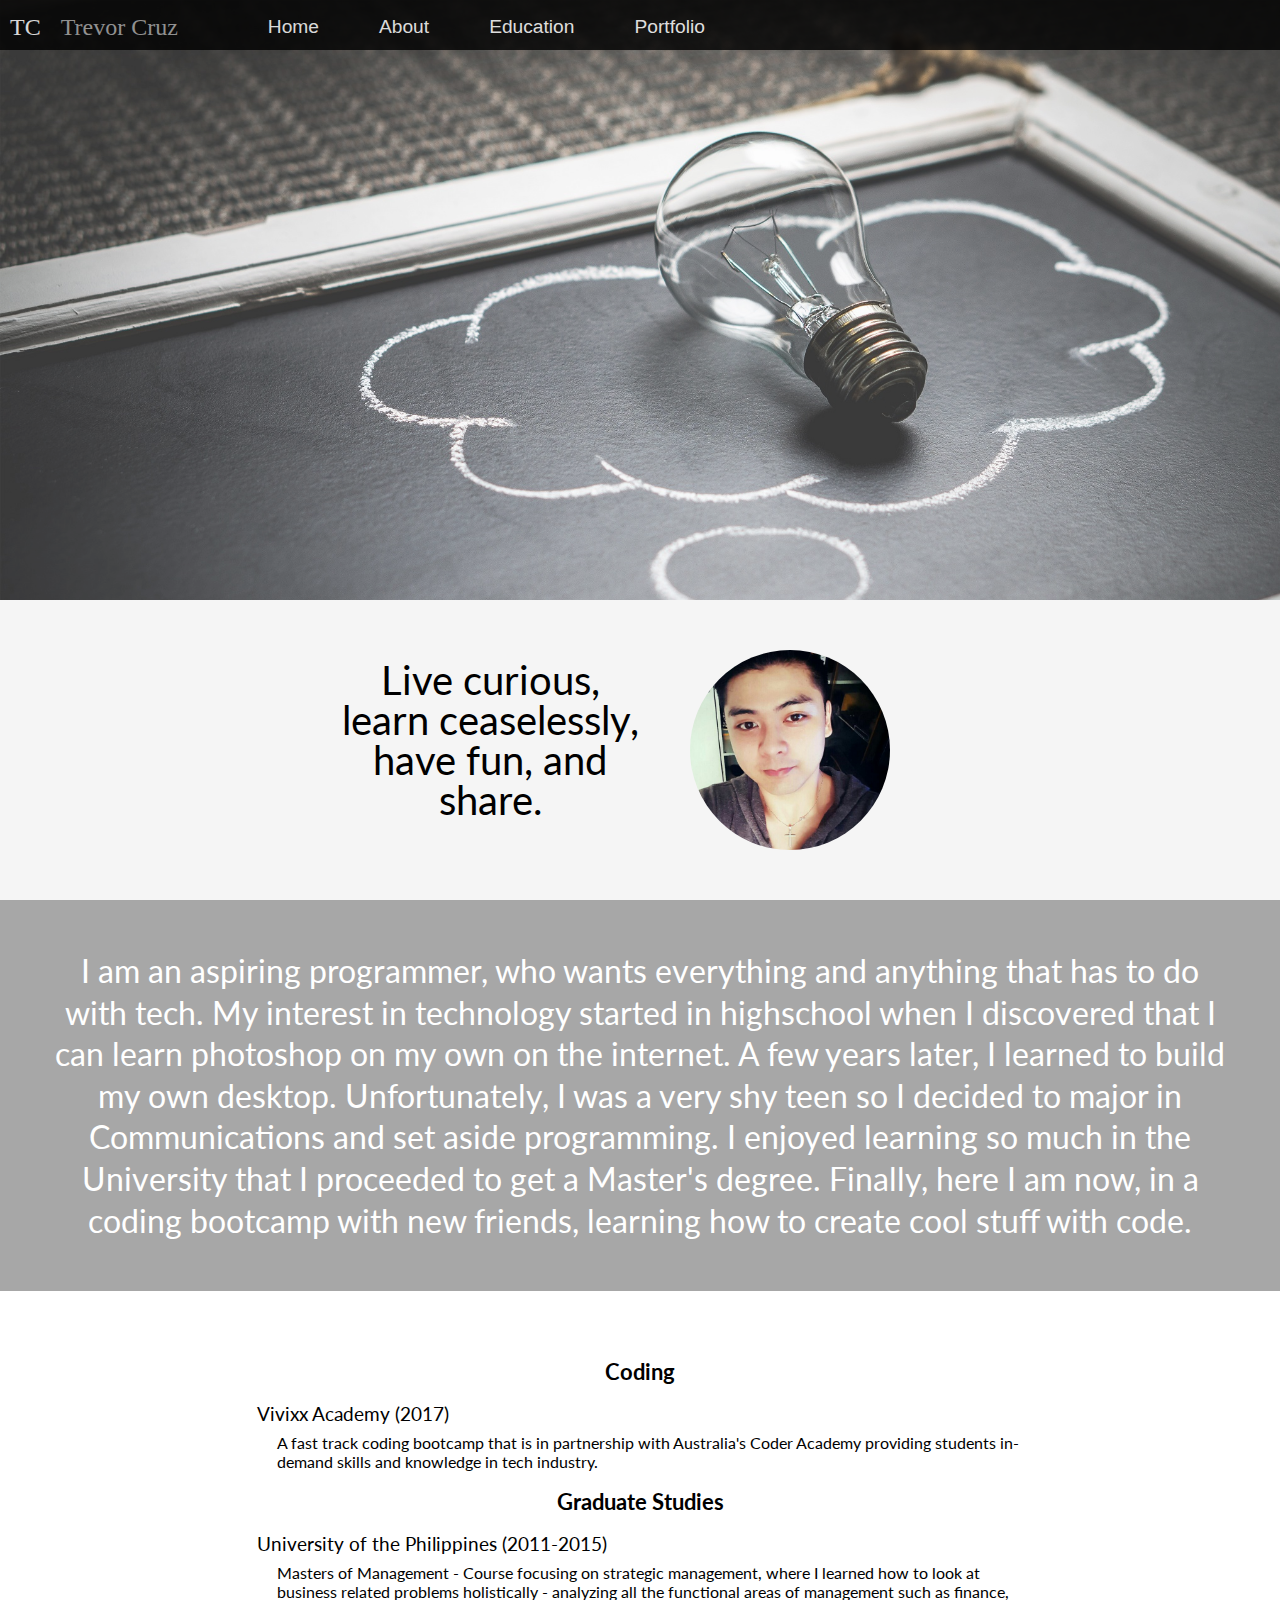
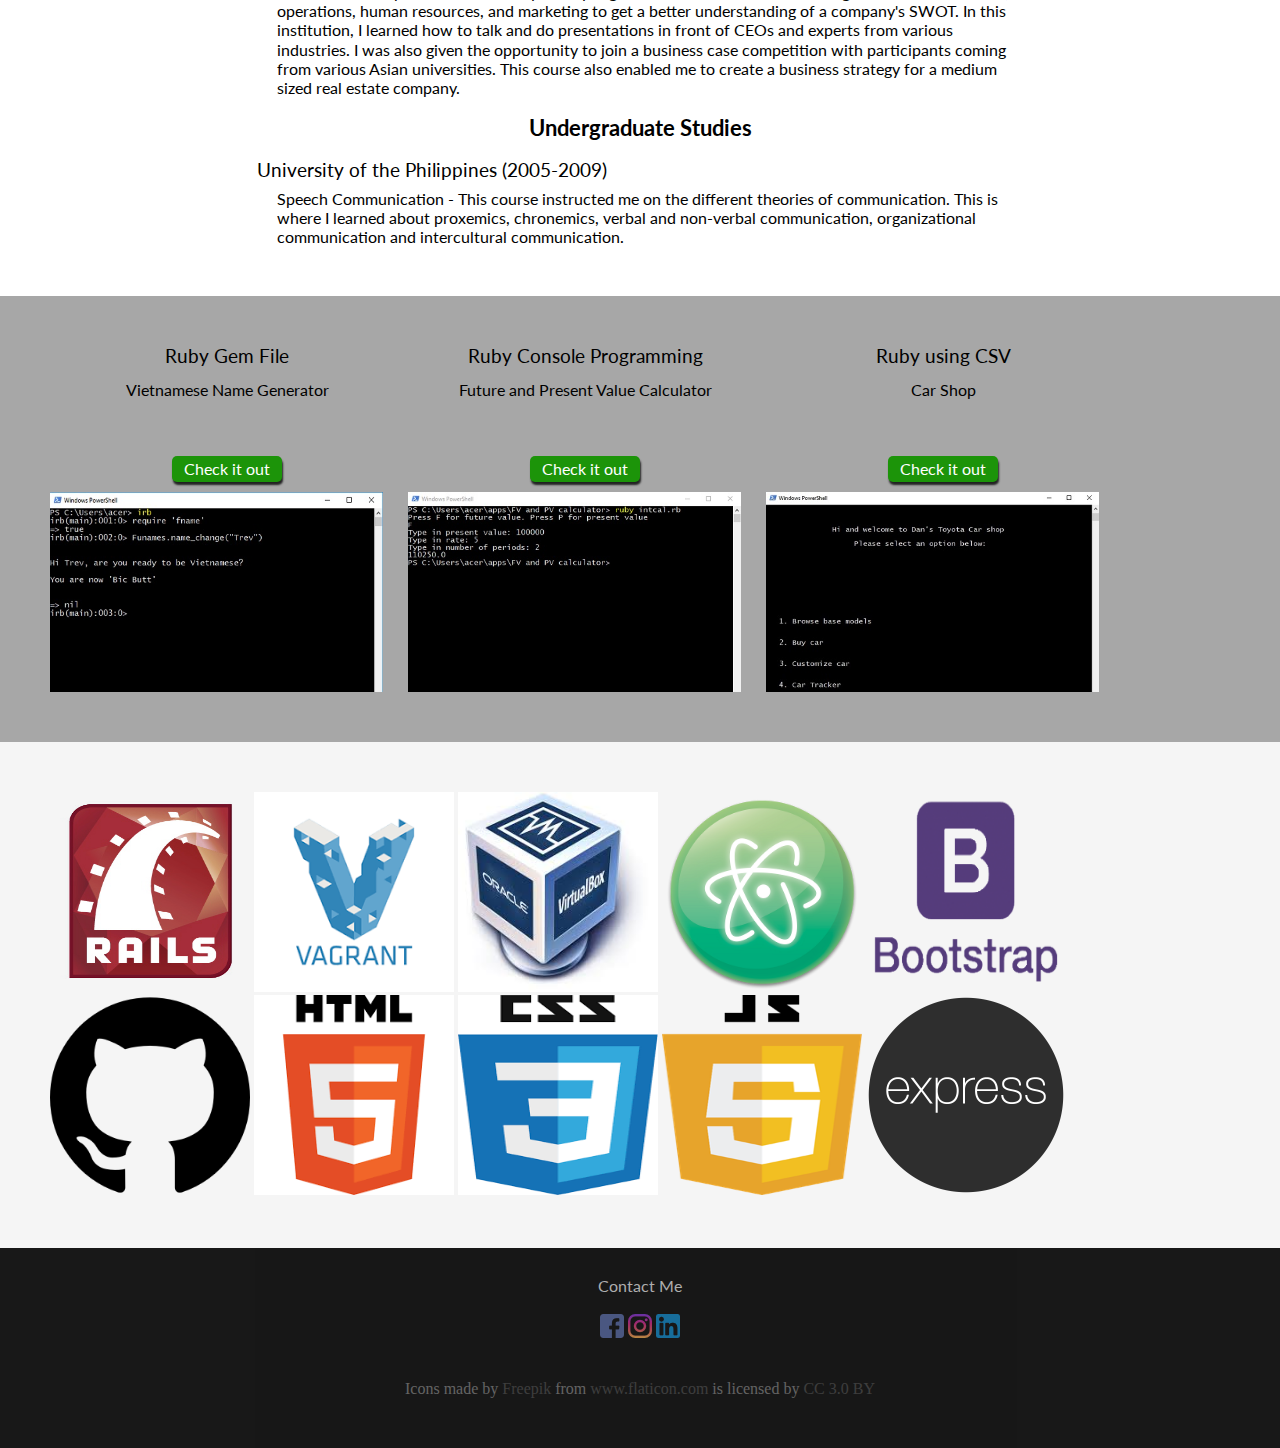
<file: index.html>
<!DOCTYPE html>

<html>
  <head>
    <title>Trevor Cruz</title>
    <link rel="stylesheet" type="text/css" href="style.css">
    <link rel="stylesheet" type="text/css" href="reset.css">
    <link href="https://fonts.googleapis.com/css?family=Lato" rel="stylesheet">
    <link href="https://fonts.googleapis.com/css?family=Josefin+Slab" rel="stylesheet">
    <link rel="stylesheet" href="https://cdnjs.cloudflare.com/ajax/libs/font-awesome/4.7.0/css/font-awesome.min.css">
    <meta charset="utf-8">
    <meta name="viewport" content="width=device-width, initial-scale=1.0">
    <script src="https://ajax.googleapis.com/ajax/libs/jquery/3.2.1/jquery.min.js"></script>
    <script>
    $(function() {
      $("#homebutton").click(function() {
      $('html, body').animate({
        scrollTop: $("#banner").offset().top
      }, 1000);
      });
      $("#aboutbutton").click(function() {
      $('html, body').animate({
        scrollTop: $("#about").offset().top
      }, 1000);
      });
      $("#educationbutton").click(function() {
      $('html, body').animate({
        scrollTop: $("#education").offset().top
      }, 1000);
      });
      $("#portfoliobutton").click(function() {
      $('html, body').animate({
        scrollTop: $("#portfolio").offset().top
      }, 1000);
      });
    });
    </script>
  </head>

  <body>
    <div id="container">
      <header>
        <p id="initials">TC</p>
        <p id="name">Trevor Cruz</p>
        <i class="fa fa-bars" id="menuicon"></i>
        <ul id="navbar">
          <li><a href="#" id="homebutton">Home<a></li>
          <li><a href="#" id="aboutbutton">About<a></li>
          <li><a href="#" id="educationbutton">Education<a></li>
          <li id="bottom-border"><a href="#" id="portfoliobutton">Portfolio<a></li>
        </ul>
      </header>
      <div id="banner">
      </div>
      <section id="intro">
        <div id="intro-inner">
          <article id="info"><p>Live curious, learn ceaselessly, have fun, and share.</p></article>
          <aside id="photowrapper"><img src="images/photo.jpg" id="photo"></aside>
        </div>
      </section>
      <section id="about">
        <div class="inner">
          <p id="bio"> I am an aspiring programmer, who wants everything and anything that
          has to do with tech. My interest in technology started in highschool when I discovered that I can learn photoshop on my own on the internet.
          A few years later, I learned to build my own desktop. Unfortunately, I was a very shy teen so I decided to major in Communications and
          set aside programming. I enjoyed learning so much in the University that I proceeded to get a Master's degree. Finally, here I am now,
          in a coding bootcamp with new friends, learning how to create cool stuff with code.
          </p>
        </div>
      </section>
      <section id="education">
        <div class="inner">
          <div class="textwrapper">
            <h3>Coding</h3>
            <h4>Vivixx Academy (2017)</h4>
            <p>A fast track coding bootcamp that is in partnership with Australia's Coder Academy providing students in-demand skills and knowledge in <thead>
               tech industry.
            </p>
          </div>
          <div class="textwrapper">
            <h3>Graduate Studies</h3>
            <h4>University of the Philippines (2011-2015)</h4>
            <p>Masters of Management - Course focusing on strategic management, where I learned how to look at business related problems holistically -
              analyzing all the functional areas of management such as finance, operations, human resources, and marketing to get a better understanding
              of a company's SWOT. In this institution, I learned how to talk and do presentations in front of CEOs and experts from various industries.
              I was also given the opportunity to join a business case competition with participants coming from various Asian universities. This course also
              enabled me to create a business strategy for a medium sized real estate company.
            </p>
          </div>
          <div class="textwrapper">
            <h3>Undergraduate Studies</h3>
            <h4>University of the Philippines (2005-2009)</h4>
            <p>Speech Communication - This course instructed me on the different theories of communication. This is where I learned about
              proxemics, chronemics, verbal and non-verbal communication, organizational communication and intercultural communication.
            </p>
          </div>
        </div>
      </section>
      <section id="portfolio">
        <div class="inner">
          <div class="portfoliowrapper">
            <div class="portfoliotitle">
              <h4>Ruby Gem File</h4><br>
              <p>Vietnamese Name Generator</p>
            </div>
            <div class="buttoncontainer">
              <a href="https://github.com/obikanubi/Vivixx/tree/master/Funny%20Vietnamese%20name%20generator" target="_blank" class="button">Check it out</a>
            </div>
            <div id="project-img1">
            </div>
          </div>
          <div class="portfoliowrapper">
            <div class="portfoliotitle">
              <h4>Ruby Console Programming</h4>
              <br>
              <p>Future and Present Value Calculator</p>
            </div>
            <div class="buttoncontainer">
              <a href="https://github.com/obikanubi/Vivixx/tree/master/FV%20and%20PV%20calculator" target="_blank" class="button">Check it out</a>
            </div>
            <div id="project-img2">
            </div>
          </div>
          <div class="portfoliowrapper">
            <div class="portfoliotitle">
              <h4>Ruby using CSV</h4>
              <br>
              <p>Car Shop</p>
            </div>
            <div class="buttoncontainer">
              <a href="https://github.com/obikanubi/Vivixx/tree/master/Car%20Dealership" target="_blank" class="button" >Check it out</a>
            </div>
            <div id="project-img3">
          </div>
        </div> <!--inner-->
      </div> <!--portfolio-->
      </section>
      <section id="tech">
        <div class="inner">
          <img src="images/rails.png" class="logo">
          <img src="images/vagrant.png" class="logo">
          <img src="images/virtualbox.jpg" class="logo">
          <img src="images/atom.png" class="logo">
          <img src="images/bootstrap.png" class="logo">
          <img src="images/github.png" class="logo">
          <img src="images/html.png" class="logo">
          <img src="images/css.png" class="logo">
          <img src="images/javascript.png" class="logo">
          <img src="images/express.png" class="logo">
        </div>
      </section>
      <footer>
        <div class="innerfooter">
          <h3>Contact Me</h3>
          <div id="iconwrapper">
            <a href="https://www.facebook.com/trevor.c.cruz" target="_blank"><img src="images/facebook.png" class="icon"></a>
            <a href="https://www.instagram.com/obikanubi/" target="_blank"><img src="images/instagram.png" class="icon"></a>
            <a href="https://www.linkedin.com/in/trevor-cruz" target="_blank"><img src="images/linkedin.png" class="icon"></a>
          </div>
          <!--<div id="forms">
            <form action="#">
              <div class="form">
                <label for="firstname">First Name</label>
                <input type="text" placeholder="Your first name..">
              </div>
              <div class="form">
                <label for="lastname">Last Name</label>
                <input type="text" placeholder="Your last name..">
              </div>
              <div class="form">
                <label for="email">Email</label>
                <input type="text" placeholder="Your email address..">
              </div>
              <div class="form">
                <input type="submit" value="Submit">
              </div>
            </form> -->
          </div>
          <div id="iconm">Icons made by <a href="http://www.freepik.com" title="Freepik">Freepik</a> from <a href="http://www.flaticon.com" title="Flaticon">www.flaticon.com</a> is licensed by <a href="http://creativecommons.org/licenses/by/3.0/" title="Creative Commons BY 3.0" target="_blank">CC 3.0 BY</a>
          </div>
        </div>
      </footer>
    </div> <!--container end-->
  </body>
</html>
</file>
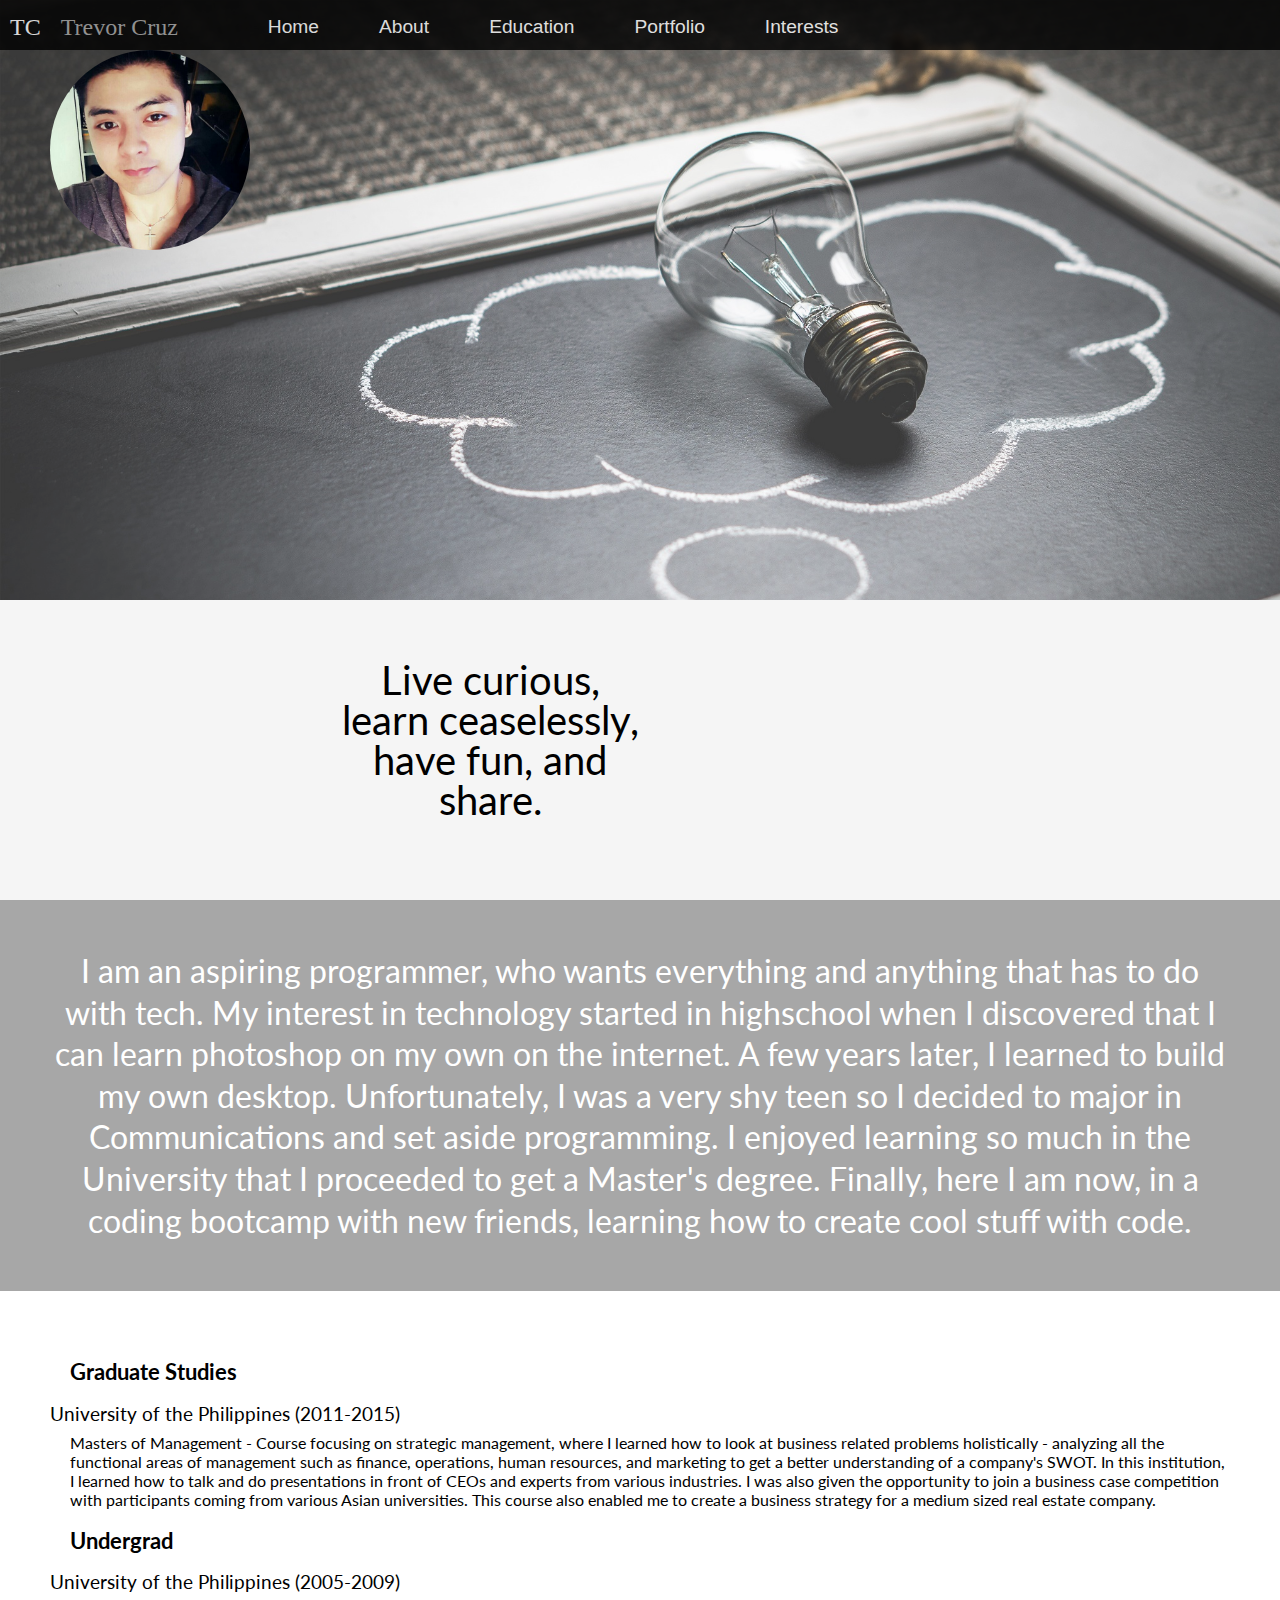
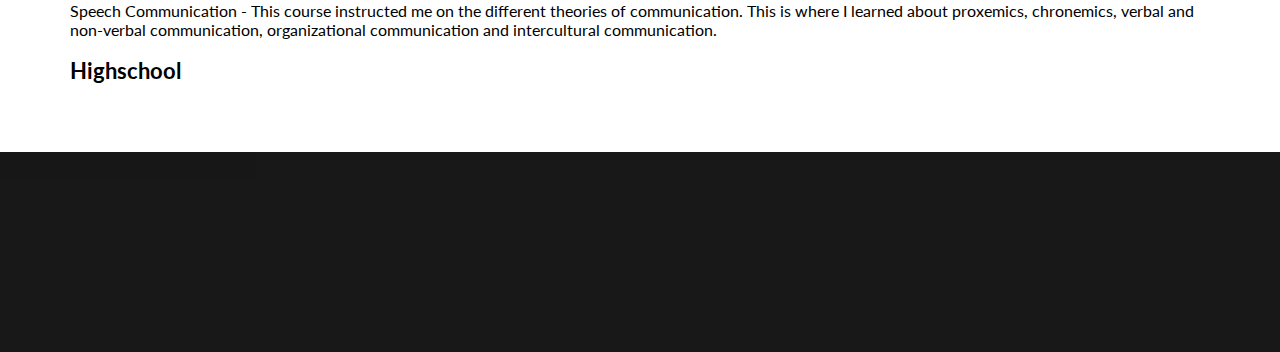
<file: Mypage.html>
<!DOCTYPE html>

<html>
  <head>
    <title>Trevor Cruz</title>
    <link rel="stylesheet" type="text/css" href="style.css">
    <link rel="stylesheet" type="text/css" href="reset.css">
    <link href="https://fonts.googleapis.com/css?family=Lato" rel="stylesheet">
    <link href="https://fonts.googleapis.com/css?family=Josefin+Slab" rel="stylesheet">
    <meta charset="utf-8">
    <meta name="viewport" content="width=device-width, initial-scale=1.0">
  </head>

  <body>
    <div id="container">
      <div id="banner">
      </div>
      <header>
        <p id="initials">TC</p>
        <p id="name">Trevor Cruz</p>
        <ul id="navbar">
          <li><a href="#">Home<a></li>
          <li><a href="#">About<a></li>
          <li><a href="#">Education<a></li>
          <li><a href="#">Portfolio<a></li>
          <li><a href="#">Interests<a></li>
        </ul>
      </header>
      <section id="intro">
        <div id="intro-inner">
          <article id="info"><p>Live curious, learn ceaselessly, have fun, and share.</p></article>
          <aside><img src="images/photo.jpg" id="photo"></aside>
        </div>
      </section>
      <section id="about">
        <div class="inner">
          <p id="bio"> I am an aspiring programmer, who wants everything and anything that
          has to do with tech. My interest in technology started in highschool when I discovered that I can learn photoshop on my own on the internet.
          A few years later, I learned to build my own desktop. Unfortunately, I was a very shy teen so I decided to major in Communications and
          set aside programming. I enjoyed learning so much in the University that I proceeded to get a Master's degree. Finally, here I am now,
          in a coding bootcamp with new friends, learning how to create cool stuff with code.
          </p>
        </div>
      </section>
      <section id="education">
        <div class="inner">
          <h3>Graduate Studies</h3>
          <h4>University of the Philippines (2011-2015)</h4>
          <p>Masters of Management - Course focusing on strategic management, where I learned how to look at business related problems holistically -
            analyzing all the functional areas of management such as finance, operations, human resources, and marketing to get a better understanding
            of a company's SWOT. In this institution, I learned how to talk and do presentations in front of CEOs and experts from various industries.
            I was also given the opportunity to join a business case competition with participants coming from various Asian universities. This course also
            enabled me to create a business strategy for a medium sized real estate company.
          </p>
          <h3>Undergrad</h3>
          <h4>University of the Philippines (2005-2009)</h4>
          <p>Speech Communication - This course instructed me on the different theories of communication. This is where I learned about
            proxemics, chronemics, verbal and non-verbal communication, organizational communication and intercultural communication.
          </p>
          <h3>Highschool</h3>
        </div>
      </section>
      <section id="portfolio">
      </section>
      <section id="interests">
      </section>
      <footer>
        <p>Contact Information</p>
      </footer>




    </div> <!--container end-->
  </body>
</html>
</file>
<file: style.css>
body {
  -webkit-box-sizing: border-box;
  -moz-box-sizing: border-box;
  -o-box-sizing: border-box;
  box-sizing: border-box;
}
#container {
  background-color: #F5F5F5;
}
#banner {
  background-image: url(images/bulbm.jpeg);
  width: auto;
  max-width: 100%;
  height: 600px;
  opacity: 0.8;
  background-repeat: no-repeat;
  background-attachment: fixed;
  -webkit-background-size: cover;
  -moz-background-size: cover;
  -o-background-size: cover;
  background-size: cover;
}
header {
  position: fixed;
  top: 0;
  left: 0;
  background-color: black;
  width: 100%;
  height: 50px;
  opacity: .8;
  z-index: 1;
}
#initials {
  float: left;
  color: #FFF;
  font-size: 150%;
  text-align: center;
  margin: 15px 10px;
}
#name {
  color: #a7a7a7;
  float: left;
  font-size: 150%;
  text-align: center;
  margin: 15px 10px;
}
#navbar {
  float: left;
  margin: 17px 0 17px 70px;
}
#navbar li {
  float: left;
}
#navbar li a {
  text-decoration: none;
  color: #FFF;
  font-family: arial;
  font-size: 120%;
  text-align: center;
  padding: 15px 10px;
}
#navbar li a:hover, #navbar li a:focus {
  color: #0bab0d;
  text-decoration: underline;
}
#menuicon {
  display: none;
  color: white;
  float: right;
  font-size: 30px;
  margin: 10px 10px;
}
/*-------header end------*/
section {
  clear:both;
}
#intro {
  width: 100%;
}
#intro-inner {
  max-width: 600px;
  height: 300px;
  margin: 0 auto;
}
#info {
  display: inline-block;
  width: 50%;
  height: 300px;
  float: left;
  margin: 0 auto;
}
#info p {
  text-align: center;
  font-family: 'Lato', sans-serif;
  font-size: 250%;
  display: block;
  vertical-align: middle;
  padding-top: 20%;
}
#photowrapper {
  position: relative;
  display: inline-block;
  margin: 0;
  width: 50%;
  height: 300px;
}
#photo {
  position: absolute;
  top: 50px;
  left: 50px;
  text-align: center;
  width: 200px;
  height: 200px;
  border-radius: 50%;
}
#about {
  display: block;
  background-color: #a7a7a7;
  width: 100%;
}
.inner {
  max-width: 1200px;
  margin: auto;
  padding: 50px;
}

.inner #bio {
  color: #FFF;
  font-size: 200%;
  font-family: 'Lato', sans-serif;
  line-height: 130%;
  text-align: center;
}
/*------About End-------*/
.textwrapper {
  text-align: center;
  margin: 0 auto;
  display: block;
  width: 65%;
}
#education {
  width: 100%;
  background-color: #FFF;
}
#education h3 {
  font-size: 140%;
  margin:20px;
  font-weight: bold;
}
#education h4 {
  font-size: 120%;
  text-align: left;
}
#education p {
  padding-left: 20px;
  margin-top: 10px;
  font-size: 100%;
  line-height: 120%;
  text-align: left;
}
#education h3, #education h4, #education p {
  font-family: 'Lato', sans-serif;
}
/*-------education end------*/
#portfolio {
  display: block;
  background-color: #a7a7a7;
  width: 100%;
  height: auto;
}
.portfoliotitle {
  height: 100px;
  width: 100%;
}
.portfoliowrapper {
  display: inline-block;
  vertical-align:top;
  width: 30%;
}
.portfoliowrapper h4 {
  font-size: 120%;
  font-family: 'Lato', sans-serif;
  text-align: center;
}
.portfoliowrapper p {
  font-family: 'Lato', sans-serif;
  text-align: center;
}

#project-img1 {
  width: 100%;
  height: 200px;
  background-image:url(images/namegen.jpg);
  background-size: contain;
  background-repeat: no-repeat;

}
#project-img2 {
  width: 100%;
  height: 200px;
  background-image:url(images/intcal.jpg);
  background-size: contain;
  background-repeat: no-repeat;
}
#project-img3 {
  width: 100%;
  height: 200px;
  background-size: contain;
  background-image:url(images/carshop.jpg);
  background-repeat: no-repeat;
}
.buttoncontainer {
  margin: 10px;
}
.button {
  display: block;
  text-decoration: none;
  text-align: center;
  max-width: 100px;
  color: white;
  padding: 5px;
  background-color: #1c9409;
  border-radius: 5px;
  margin: 0 auto;
  box-shadow: 1px 3px 2px rgba(0,0,0,.8);
  font-family: 'Lato', sans-serif;
}

.logo {
  height: 200px;
  width: 200px;
}
/*-------portfolio end-------*/


.innerfooter {
  padding: 20px 20px 0 20px;
}
#container footer {
  height: 200px;
  width: 100%;
  background-color: black;
  opacity: .9;
}
footer h3 {
  font-family: 'Lato', sans-serif;
  color: #a7a7a7;
  text-align: center;
  margin: 10px auto;
}
#forms {
  display: block;
  margin-top: 10px;
  text-align: center;
}
.form {
  display: inline-block;
}
#forms label {
  font-family: 'Lato', sans-serif;
  color: #a7a7a7;
  font-size: 15px;
}
input[type=text] {
  padding-left: 5px;
  font-size: 12px;
  border-radius: 4px;
  border: 1px solid #ccc;
}
input[type=submit] {
  font-size: 12px;
  background-color: #0bab0d;
  color: #FFF;
  padding: 3px;
  border-radius: 4px;
  border: none;
}
input[type=submit]:hover {
  background-color: #1c9409;
  cursor: pointer;
}
#iconwrapper {
  margin: 20px;
  text-align: center;
}
.icon {
  opacity: .8;
}
.icon:hover {
  opacity: 1;
}
#iconm, #iconm a {
  padding-top: 20px;
  text-decoration: none;
  color: #a7a7a7;
  opacity: .5;
  text-align: center;
}
#iconm a:hover {
  color: #0bab0d;
}
/*-------responsive design start------*/
@media screen and (max-width: 768px) {
  header {
    position: fixed;
    height: 50px;
    overflow: hidden;
  }
  header:hover, header:hover #navbar {
    height: 100px;
    display: inline-block;
  }
  #navbar {
    display: none;
    width: 100%;
    margin: 0;
    border-top: 1px solid #a7a7a7;
    border-bottom: 1px solid #a7a7a7;
    padding: 13px 0 13px 10%;
  }
  #menuicon {
    display: inline-block;
  }
  #banner {
    background-image: url(images/bulbs.jpeg);
    height: 400px;
    width: 100%;
    background-size: 768px;
  }
  #intro-inner {
    width: 100%;
    height: 300px;
  }
  #about #bio {
    font-size: 150%;
  }
  #container footer {
    height: 300px;
  }
  #forms {
    width: 300px;
    margin: 0 auto;
  }
  .form {
    width: 100%;
    margin: 3px;
  }
  #forms label {
    display: inline-block;
    width: 100px;
    text-align: left;
  }
  #iconm, #iconm a {
    font-size: 80%;
  }
  .portfoliotitle h4 {
    font-size: 100%;
  }
  .portfoliotitle p {
    font-size: 80%;
  }
  .logo {
    height: 150px;
    width: 150px;
  }
}
@media screen and (max-width: 480px) {
  header {
    position: fixed;
    height: 50px;
  }
  header:hover {
    height: 167px;
  }
  #navbar {
    width: 100%;
    border: none;
    margin: 0;
    padding: 0;
  }
  #navbar li {
    width: 100%;
    text-align: center;
    border-top: 1px solid #a7a7a7;
    padding: 2px 0;
  }
  #navbar li a {
    line-height: 120%;
    padding: 0;
    margin: 0;
    font-size: 120%;
  }
  #bottom-border {
    border-bottom: 1px solid #a7a7a7;
  }
  #banner {
    background-image: url(images/bulbss.jpeg);
    position: static;
    height: 167px;
    width: 100%;
    background-size: 480px;
  }
  #intro {
    height: 400px;
  }
  #info {
    height: 130px;
    width: 100%;
  }
  #info p {
    padding-top: 40px;
    font-size: 180%;
  }
  #photowrapper {
    height: 200px;
    width: 100%;
  }
  #photo {
    top: 0;
    left: 22%;
  }
  #about #bio {
    font-size: 120%;
    padding: 40px 0 40px 0;
  }
  #education {
    padding-top: 10px;
  }
  .inner {
    padding: 20px;
  }
  #education h3 {
    font-size: 120%;
  }
  #education h4 {
    font-size: 100%;
  }
  #education p {
    font-size: 90%;
    padding-left: 10px;
  }
  .portfoliowrapper {
    width: 100%;
  }
  .portfoliotitle {
    height: 70px;
    margin: 10px;
  }
  #project-img1 {
    background-size: auto;
  }
  #project-img2 {
    background-size: auto;
  }
  #project-img3 {
    background-size: auto;
  }
  .logo {
    height: 100px;
    width: 100px;
  }
}
</file>
